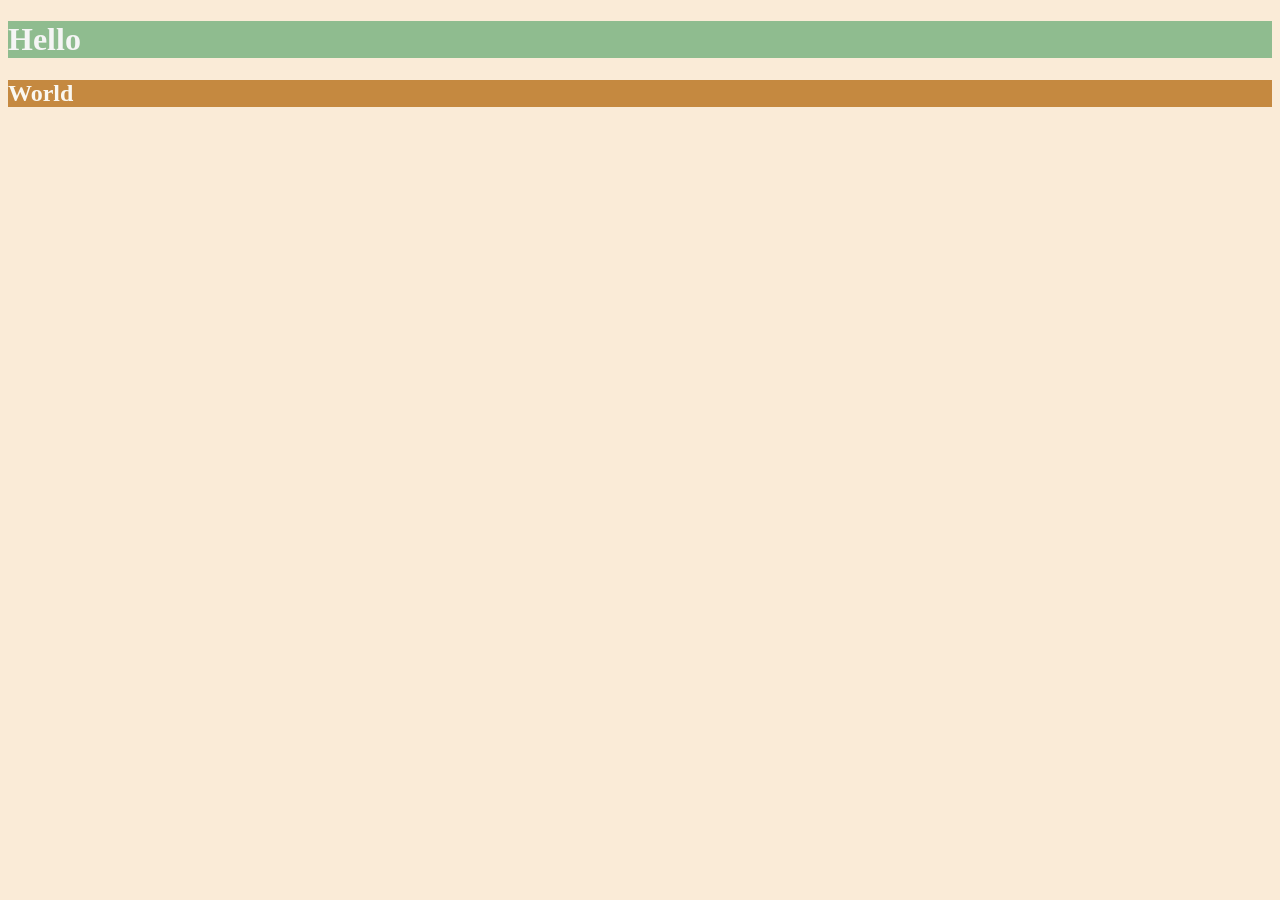
<file: Udemy/full-stack-web/lessons/6.0 CSS Colors/index.html>
<!DOCTYPE html>
<html lang="en">

<head>
  <meta charset="UTF-8">
  <title>Colors</title>
  <style>
  /* Write your CSS code here. */
    /* 1. Make the background of the webpage "antiquewhite"
    2. Make the h1 "whitesmoke"
    3. Make the background of the h1 "darkseagreen"
    4. Make the h2 #FAF8F1
    5. Make the background of the h2 "#C58940" */
    body {
      background-color: antiquewhite;
    }

    h1 {
      color: whitesmoke;
      background-color: darkseagreen;
    }

    h2 {
      color: #FAF8F1;
      background-color: #C58940;
    }
    
  </style>
</head>

<body>
  <h1>Hello</h1>
  <h2>World</h2>
</body>

</html>
</file>
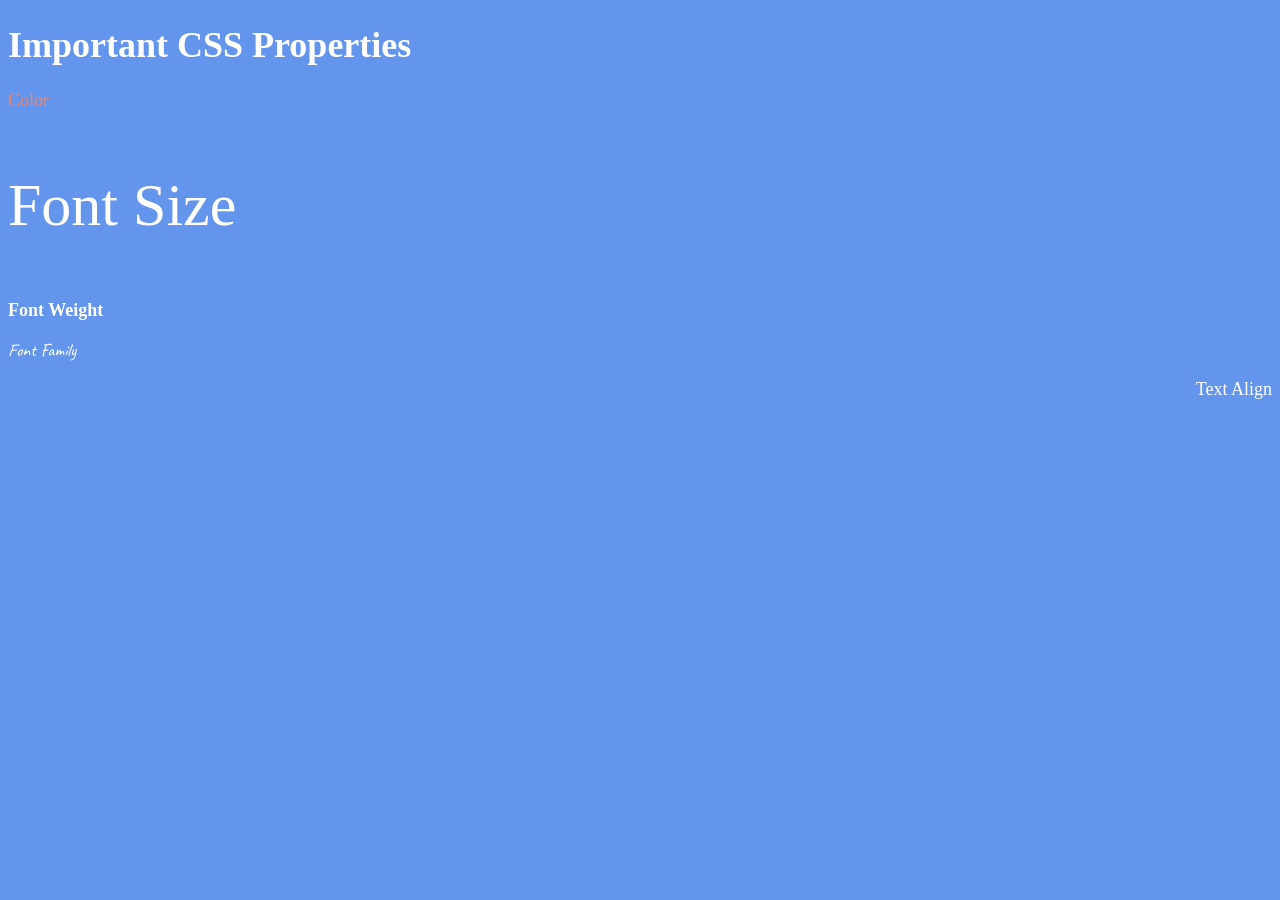
<file: Udemy/full-stack-web/lessons/6.1+Font+Properties/index.html>
<!DOCTYPE html>
<html lang="en">

<head>
  <meta charset="UTF-8">
  <title>CSS Properties</title>
  <style>
    html{
      font-size: 30px;
    }

    body {
      background-color: cornflowerblue;
      color: white;
      font-size: 18px;
    }

    #color {
      color: coral;
    }

    #font-size {
      font-size: 2rem; /* 2 times the root font size */
    }

    #font-weight {
      font-weight: 900;
    }

    #font-family {
      font-family: 'Caveat', cursive;
    }

    #text-align {
      text-align: right;
    }
  </style>

  <link rel="preconnect" href="https://fonts.googleapis.com">
  <link rel="preconnect" href="https://fonts.gstatic.com" crossorigin>
  <link href="https://fonts.googleapis.com/css2?family=Caveat:wght@400..700&family=Cedarville+Cursive&display=swap"
    rel="stylesheet">
</head>

<body>
  <h1>Important CSS Properties</h1>
  <p id="color">Color</p>
  <p id="font-size">Font Size</p>
  <p id="font-weight">Font Weight</p>
  <p id="font-family">Font Family</p>
  <p id="text-align">Text Align</p>

  <!-- TODOs
  1. Change the color of <p>Color</p> to "coral" color.
  2. Change the font size of <p>Font Size</p> to 2X the size of the root font size.
  3. Change the font weight of <p>Font Weight</p> to 900.
  4. Change the font family of <p>Font Family</p> to the Google font Caveat with regular (400) font weight.
  Link: https://fonts.google.com/specimen/Caveat
  5. Change the <p>Text Align</p> to right align.
  6. Change the the root (html element) font size to 30px -->
</body>

</html>
</file>
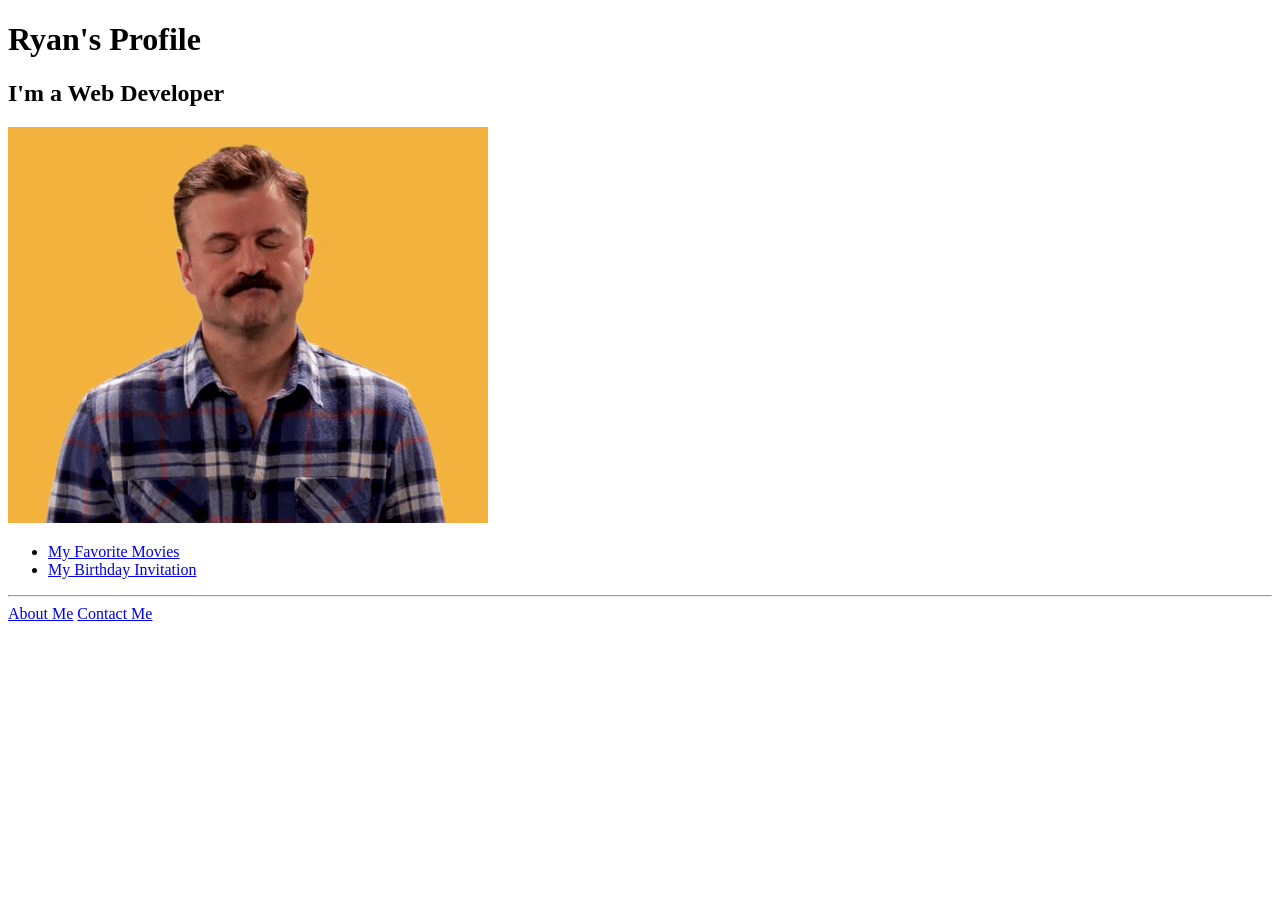
<file: Udemy/full-stack-web/lessons/lesson3/index.html>
<!DOCTYPE html>
<html lang="en">
<head>
    <meta charset="UTF-8">
    <meta name="viewport" content="width=device-width, initial-scale=1.0">
    <title>My Profile</title>
</head>
<body>
    <h1>Ryan's Profile</h1>
    <h2>I'm a Web Developer</h2>
    <img src="./images/no1.gif" alt="Ryan's Profile Picture" />
    <ul>
        <li><a href="movies.html">My Favorite Movies</a></li>
        <li><a href="birthday.html">My Birthday Invitation</a></li>
    </ul>
    <hr />
    <a href="about.html">About Me</a>
    <a href="contact.html">Contact Me</a>
</body>
</html>
</file>
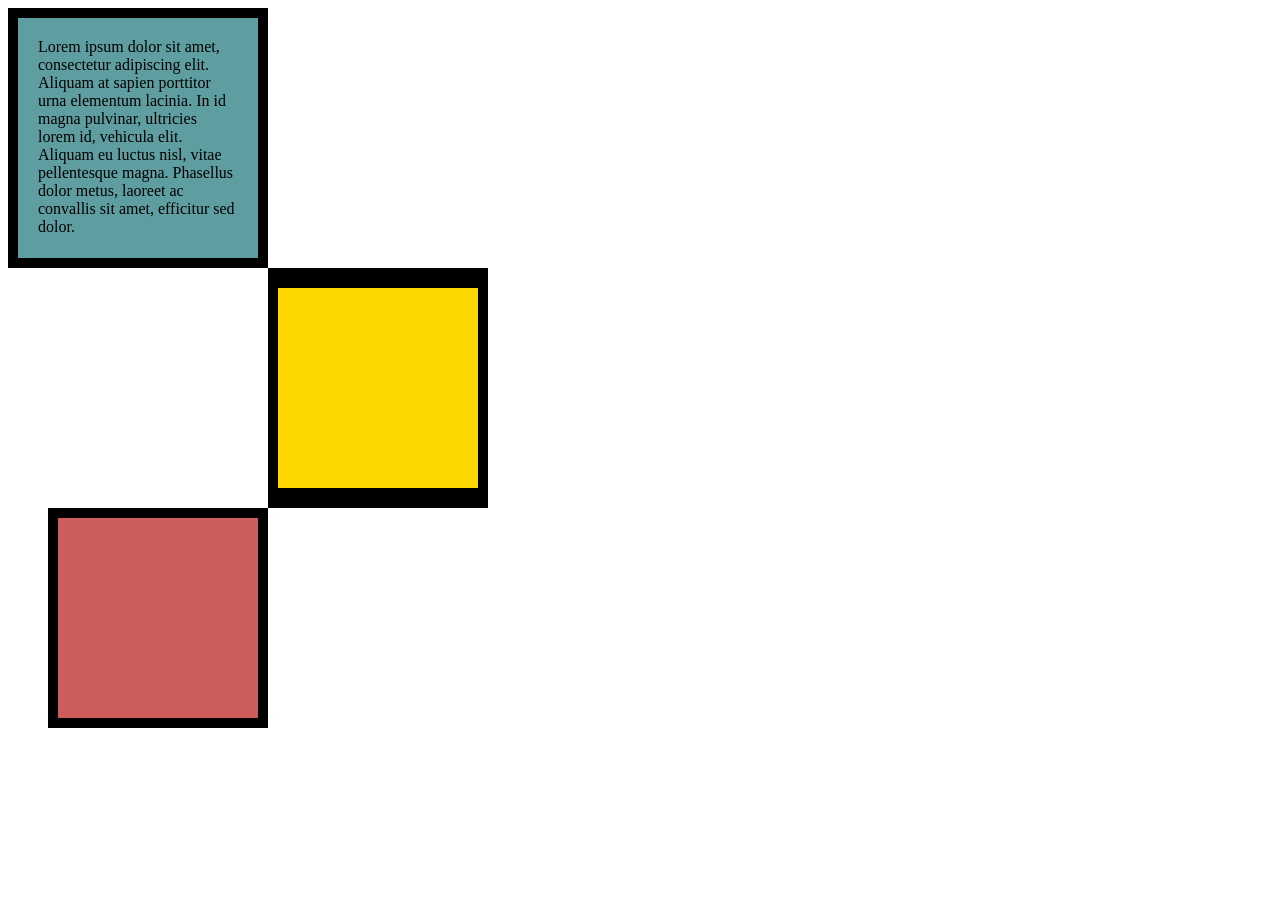
<file: Udemy/full-stack-web/lessons/lesson6/box-model/index.html>
<!doctype html>
<html lang="en">
  <head>
    <meta charset="UTF-8" />
    <title>CSS Box Model</title>
    <style>
      /* Write your CSS code here */
      div {
        height: 200px;
        width: 200px;
      }
      p {
        margin: 0px;
      }
      .box1 {
        background-color: cadetblue;
        padding: 20px;
        border: 10px solid black;
      }
      .box2 {
        background-color: gold;
        border-width: 20px 10px;
        border-style: solid;
        border-color: black;
        margin-left: 260px;
      }
      .box3 {
        background-color: indianred;
        border: 10px solid black;
        margin-left: 40px;
      }
    </style>
  </head>

  <body>
    <div class="box1">
      <p>
        Lorem ipsum dolor sit amet, consectetur adipiscing elit. Aliquam at
        sapien porttitor urna elementum lacinia. In id magna pulvinar,
        ultricies lorem id, vehicula elit. Aliquam eu luctus nisl, vitae
        pellentesque magna. Phasellus dolor metus, laoreet ac convallis sit
        amet, efficitur sed dolor.
      </p>
    </div>
    <div class="box2"></div>
    <div class="box3"></div>

    <!-- TODOs:
1. Create 3 Boxes using the div element.
2. Set their sizes to 200px heigh by 200px wide.
3. Set different background colors for each of the boxes (I used cadetblue, gold and indianred).
4. Add a paragraph <p> element into the first div and add the following words:
    Lorem ipsum dolor sit amet, consectetur adipiscing elit. Aliquam at sapien porttitor urna elementum lacinia. In
    id magna pulvinar, ultricies lorem id, vehicula elit. Aliquam eu luctus nisl, vitae pellentesque magna. Phasellus
    dolor metus, laoreet ac convallis sit amet, efficitur sed dolor.
5. Set the 1st div to have 20px padding all around with a black 10px border.
6. Fix the style of the <p> element to remove all margins.
Hint: Use the CSS inspector in Chrome.
7. Set the 2nd div to have a 20px border on top and bottom and 10px border left and right. (See goal image)
8. Set the 3rd div to have a 10px border 
9. Set the margins for the divs so that each box corner touches the other. (See the goal image)
-->
  </body>
</html>
</file>
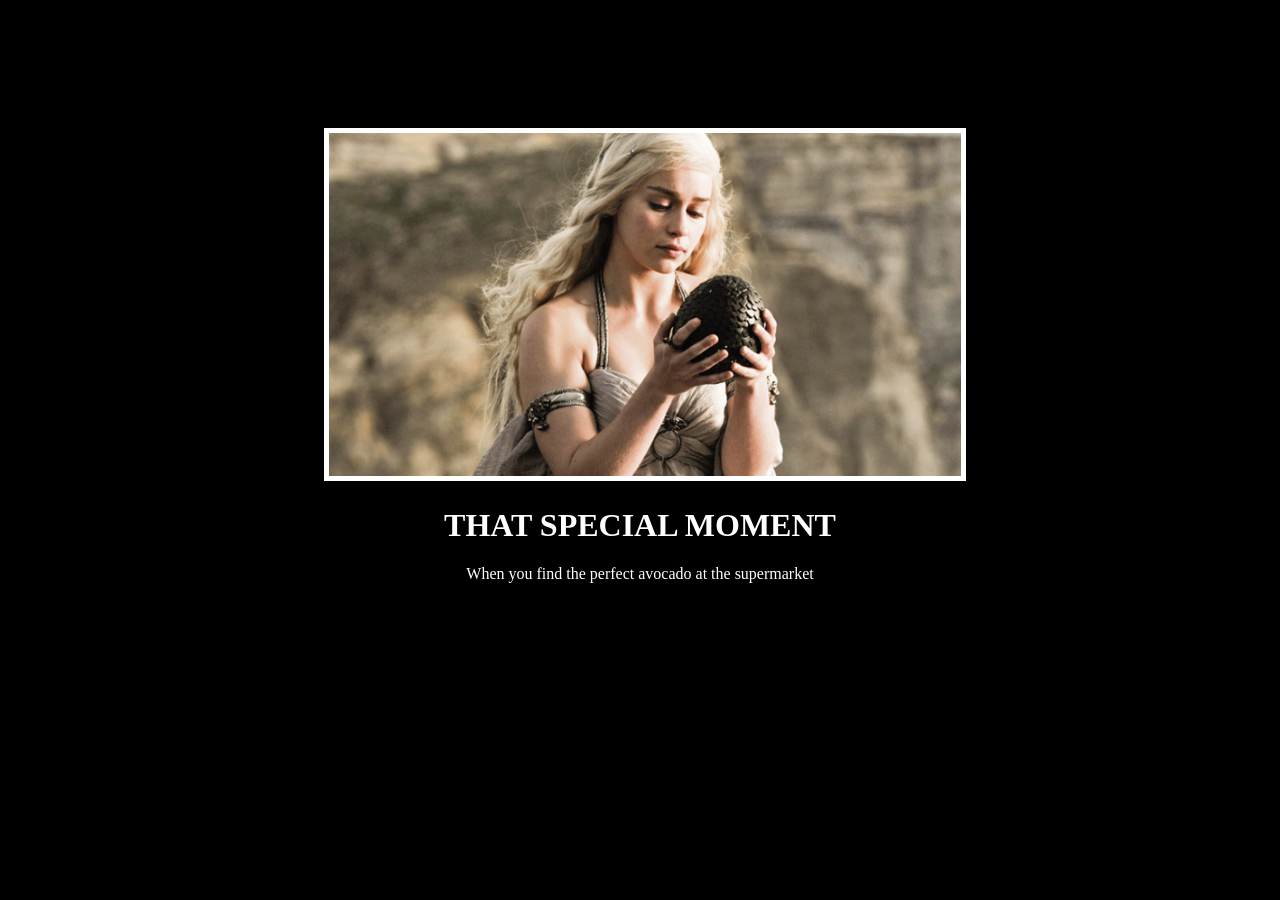
<file: Udemy/full-stack-web/lessons/lesson6/meme-project/index.html>
<!-- 
  TODO: Create a motivational post website.
Style it how ever you like. 
Look at the goal image for inspiration.
But it must have the following features:
1. The main h1 text should be using the Regular Libre Baskerville Font from Google Fonts:
  https://fonts.google.com/specimen/Libre+Baskerville
2. The text should be white and background black.
3. Add your own image into the images folder inside assets. It should have a 5px white border.
4. The text should be center aligned.
5. Create a div to contain the h1, p and img elements. Adjust the margins so that the image and text are centered on the page. 
  Hint: You horizontally center a div by giving it a width of 50% and a margin-left of 25%.
  Hint: Set the image to have a width of 100% so it fills the div. 
6. Read about the text-transform property on MDN docs to make the h1 uppercase with CSS.
  https://developer.mozilla.org/en-US/docs/Web/CSS/text-transform 
-->
<!doctype html>
<html lang="en">
  <head>
    <meta charset="UTF-8" />
    <meta name="viewport" content="width=device-width, initial-scale=1.0" />
    <title>Motivational Post</title>
    <link rel="preconnect" href="https://fonts.googleapis.com" />
    <link rel="preconnect" href="https://fonts.gstatic.com" crossorigin />
    <link
      href="https://fonts.googleapis.com/css2?family=Libre+Baskerville:ital,wght@0,400..700;1,400..700&display=swap"
      rel="stylesheet"
    />
    <link href="./style.css" rel="stylesheet" />
  </head>
  <body>
    <div class="meme">
      <img src="./assets/images/daenerys.jpeg" alt="Daenerys" />
      <h1>that special moment</h1>
      <p>When you find the perfect avocado at the supermarket</p>
    </div>
  </body>
</html>
</file>
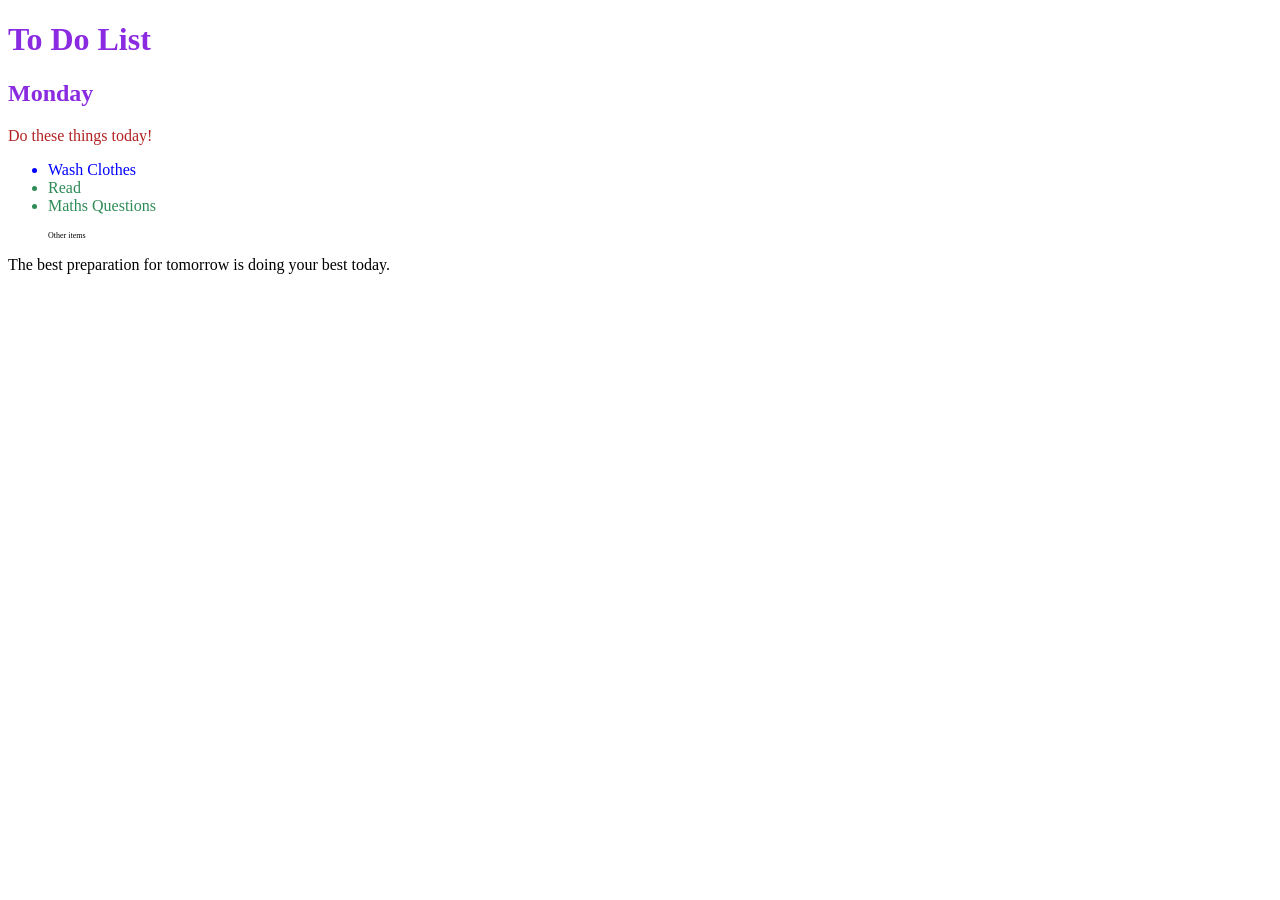
<file: Udemy/full-stack-web/lessons/lesson7/combining-selectors/index.html>
<!DOCTYPE html>
<html lang="en">

<head>
  <meta charset="UTF-8">
  <title>Combining CSS Selectors</title>
  <link rel="stylesheet" href="./style.css">
</head>

<!-- Don't change any of the HTML code! -->

<body>
  <h1>To Do List</h1>
  <h2>Monday</h2>
  <div class="box">
    <p class="done">Do these things today!</p>
    <ul class="list">
      <li>Wash Clothes</li>
      <li class="done">Read</li>
      <li class="done">Maths Questions</li>
    </ul>
  </div>

  <ul>
    <p class="done">Other items</p>
  </ul>
  <p>The best preparation for tomorrow is doing your best today.</p>

</body>

</html>
</file>
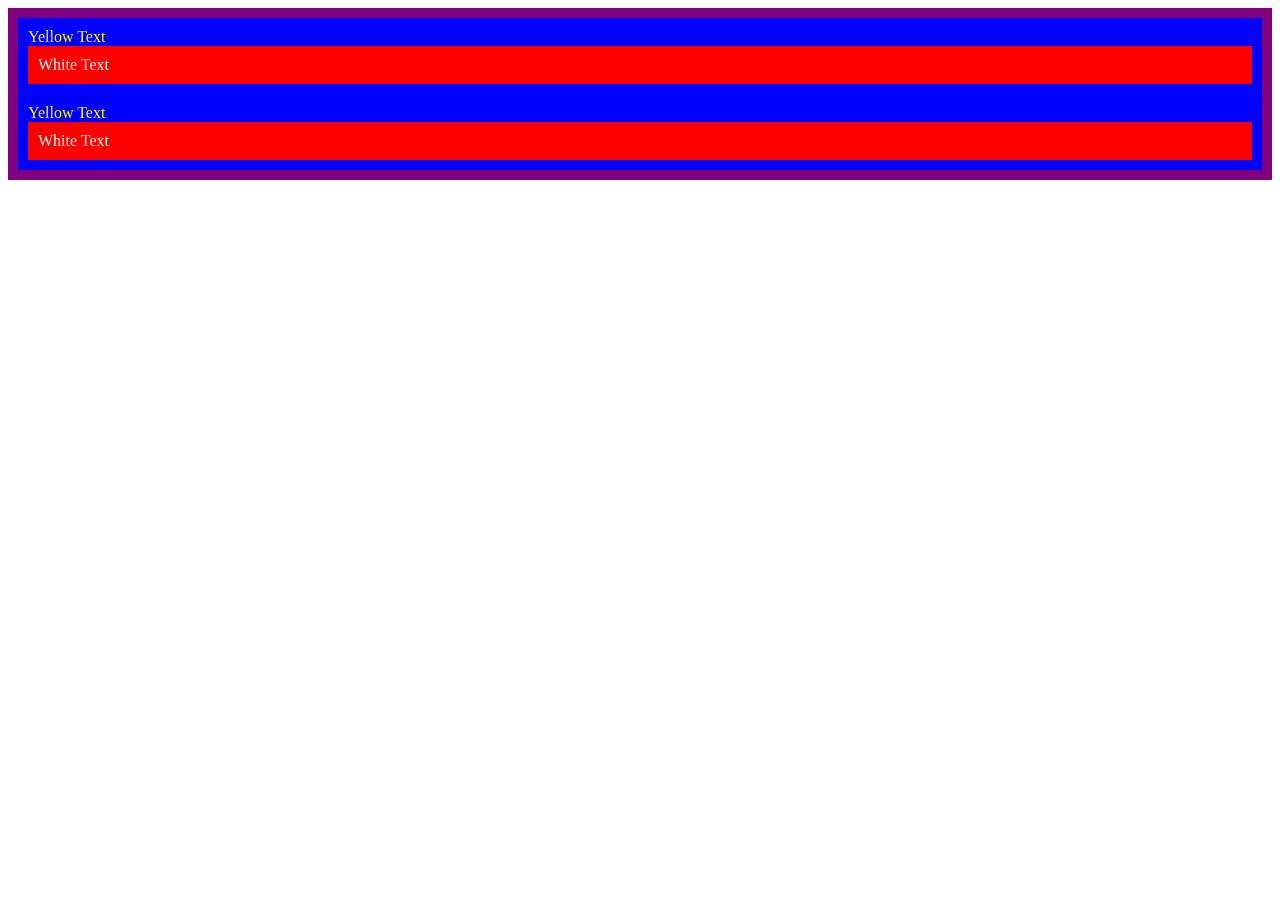
<file: Udemy/full-stack-web/lessons/lesson7/css-cascade/index.html>
<!DOCTYPE html>
<html lang="en">

<head>
  <meta charset="UTF-8">
  <title>CSS Cascade</title>
  <link rel="stylesheet" href="./style.css">
</head>

<body>
  <div id="outer-box" class="box">
    <div class="box">
      <p>Yellow Text</p>
      <div class="box inner-box">
        <p class="white-text">White Text</p>
      </div>
    </div>
    <div class="box">
      <p>Yellow Text</p>
      <div class="box inner-box">
        <p class="white-text">White Text</p>
      </div>
    </div>
  </div>
</body>

</html>
</file>
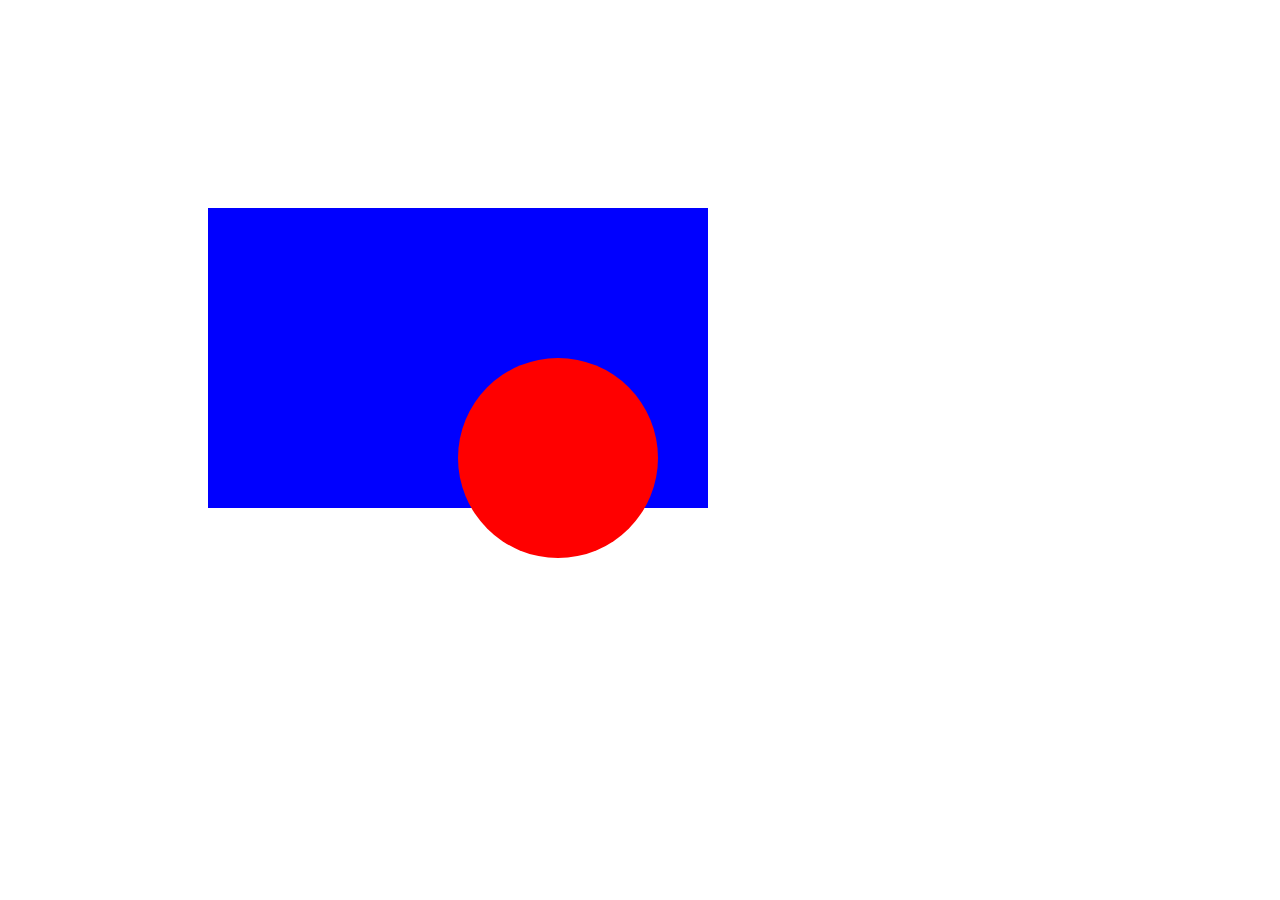
<file: Udemy/full-stack-web/lessons/lesson7/css-positioning/index.html>
<!doctype html>
<html>
  <head>
    <title>CSS Positioning Exercise</title>
    <style>
      /* Write your code here */
      .blue-box {
        background-color: blue;
        position: relative;
        width: 500px;
        height: 300px;
        left: 200px;
        top: 200px;
      }
      .red-circle {
        background-color: red;
        position: absolute;
        width: 200px;
        height: 200px;
        border-radius: 50%;
        left: 250px;
        top: 150px;
      }
    </style>
  </head>

  <body>
    <div class="blue-box">
      <div class="red-circle"></div>
    </div>
  </body>
</html>
</file>
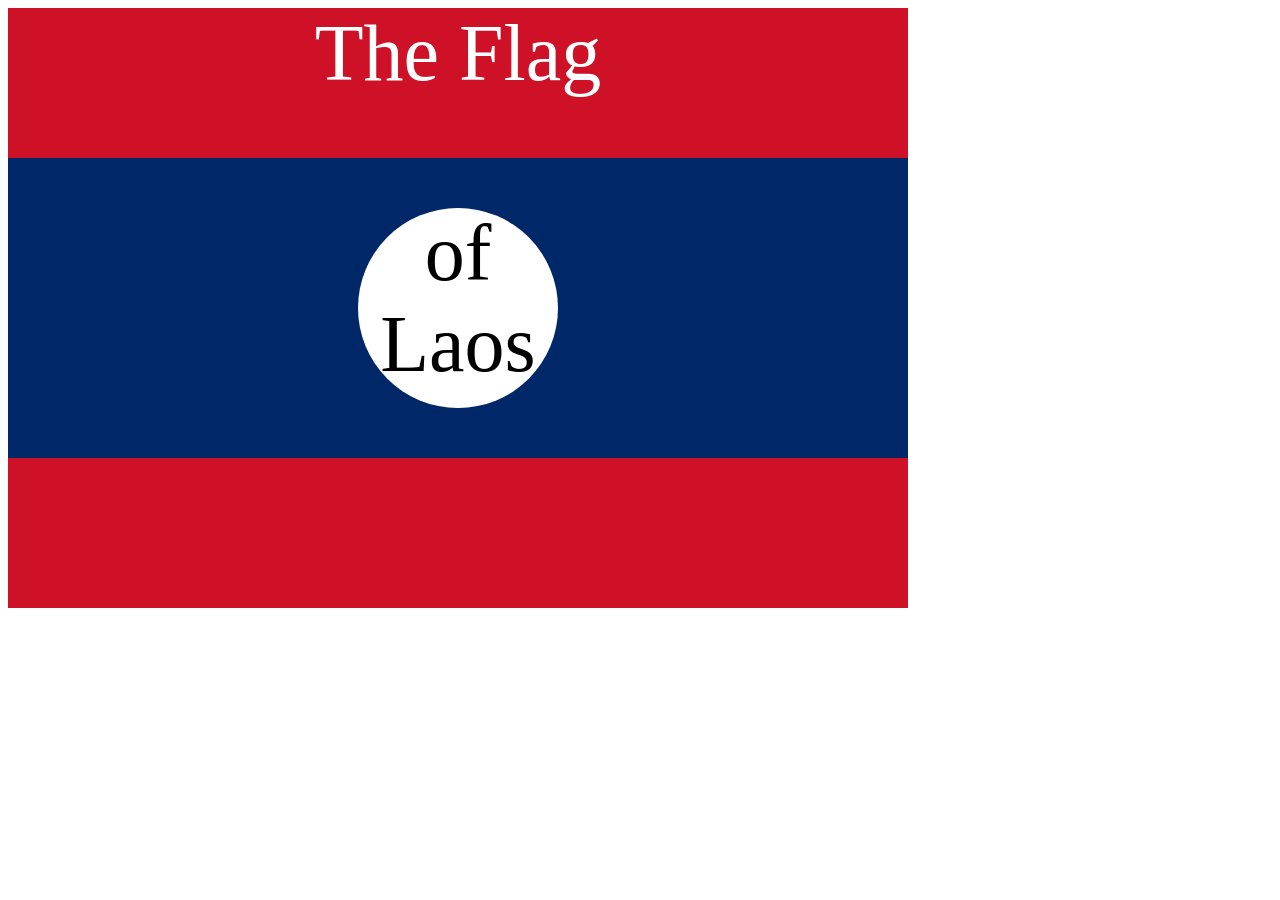
<file: Udemy/full-stack-web/lessons/lesson7/flag-project/index.html>
<!doctype html>
<html lang="en">
  <head>
    <meta charset="UTF-8" />
    <title>CSS Flag Project</title>
    <style>
      /* Write your CSS Code here */
      .flag {
        background-color: #ce1126;
        position: relative;
        width: 900px;
        height: 600px;
      }
      .flag > div {
        background-color: #002868;
        position: absolute;
        width: 100%;
        height: 300px;
        top: 150px;
      }
      .flag > div > div {
        background-color: white;
        position: absolute;
        width: 200px;
        height: 200px;
        border-radius: 50%;
        top: 50px;
        left: 350px;
      }
      p {
        color: white;
        text-align: center;
        font-size: 5rem;
        padding: 0;
        margin: 0;
      }
      .flag > div > div > p {
        color: black;
      }
    </style>
  </head>

  <!-- 
  IMPORTANT! Do not change any HTML
Don't add any classes/ids/elements 
Use what you know about combining selectors 
and CSS specificity instead.
Hint 1: The flag is 900px by 600px and the circle is 200px by 200px.
Hint 2: You can use CSS inspection to get the colors from
https://appbrewery.github.io/flag-of-laos/
-->

  <body>
    <div class="flag">
      <p>The Flag</p>
      <div>
        <div>
          <p>of Laos</p>
        </div>
      </div>
    </div>
  </body>
</html>
</file>
<file: Udemy/full-stack-web/lessons/lesson6/meme-project/style.css>
body {
    background-color: black;
    color: white;
    text-align: center;
    margin-top: 10%;
}

img {
    border: 5px solid white;
    width: 100%;
}

h1 {
    text-transform: uppercase;
}

.meme {
    width: 50%;
    margin-left: 25%;
}

.libre-baskerville {
  font-family: "Libre Baskerville", serif;
  font-optical-sizing: auto;
  font-weight: 500;
  font-style: normal;
}
</file>
<file: Udemy/full-stack-web/lessons/lesson7/combining-selectors/style.css>
/* Write your code here: */

/* Select h1 & h2 elements */
h1, h2 {
    color: blueviolet;
}

/* Select p that are direct descendents of div */
div > p {
    color: firebrick
}

/* Select li having an ancestor with class .box (not just direct descendents) */
.box li {
    color: blue;
}

/* Select li with class done */
li.done {
    color: seagreen;
}

/* Select p with class done having a ul ancestor ul */
ul p.done {
    font-size: 0.5rem;
}
</file>
<file: Udemy/full-stack-web/lessons/lesson7/css-cascade/style.css>
/* Don't change the existing CSS. */

#outer-box {
  background-color: purple;
}

.box {
  background-color: blue;
  padding: 10px;
}

.inner-box {
  background-color: red;
}

.white-text {
  color: white;
}

p {
  color: yellow;
  margin: 0;
  padding: 0;
}
</file>
